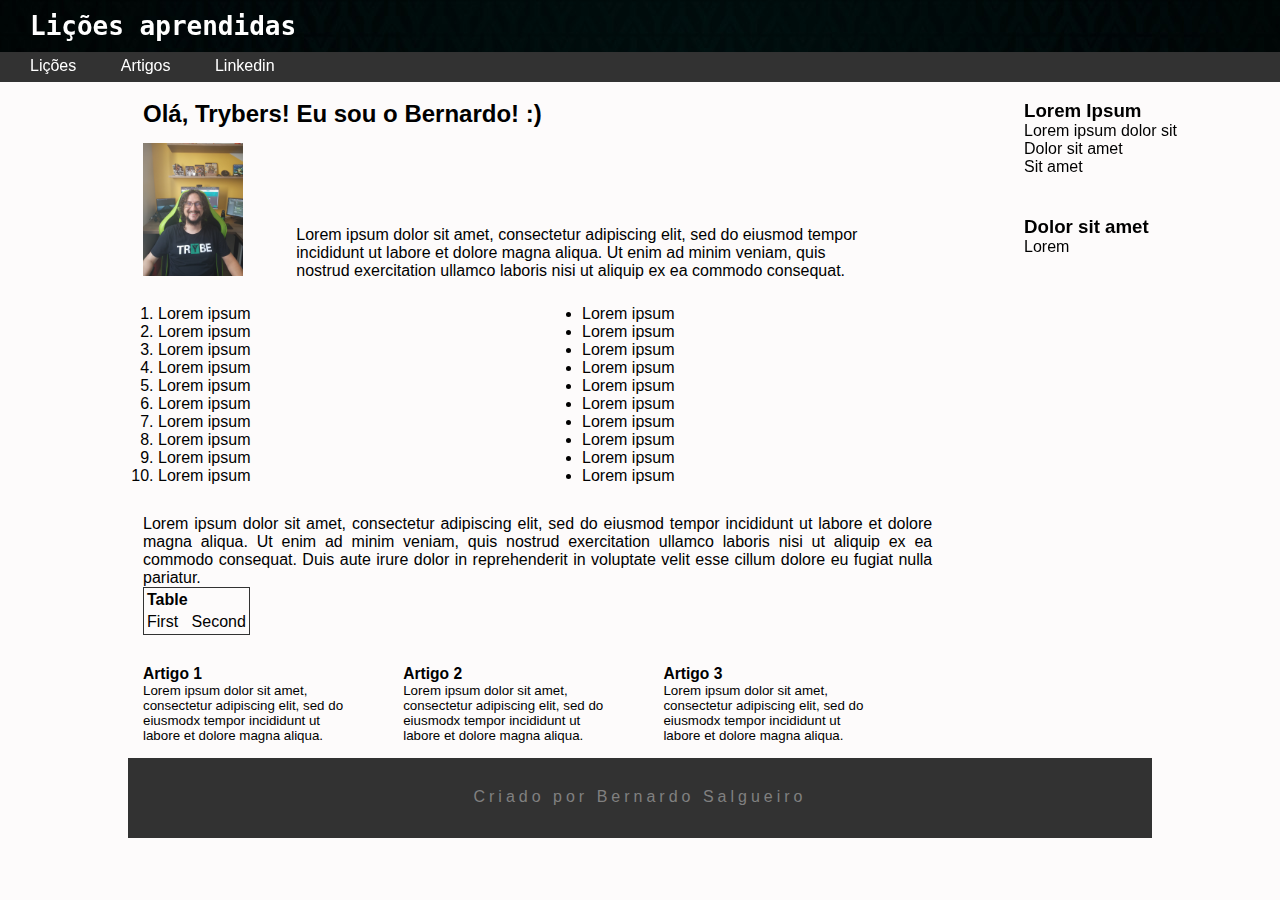
<file: exercises/project0/index.html>
<!DOCTYPE html>
<html lang="pt-BR">

  <head>
    <meta charset="UTF-8">
    <meta name="viewport" content="width=device-width, initial-scale=1.0">
    <meta http-equiv="Content-Type" content="text/html; charset=utf-8" />
    <meta http-equiv="Content-Language" content="pt-br">
    <meta name="author" content="Bernardo Salgueiro">
    <meta name="description" content="Primeiro Projeto Trybe">

    <link rel="stylesheet" type="text/css" href="style.css" />

    <title>Primeiro projeto - Trybe - Lições aprendidas</title>
  </head>

  <body>
    <header id="cabecalho">
      
        <h1 id="titulo">Lições aprendidas</h1>
        
      

      <nav class="navigation">
        <ul>
          <li><a href="">Lições</a></li>
          <li><a href="#articles">Artigos</a></li>
          <li><a href="https://www.linkedin.com/in/bernardosalgueiro/" target="_blank">Linkedin</a></li>
        </ul>
      </nav>
    </header>

    <main class="content">
      <section class="main-content">
        
          <h2 class="normal-margin">Olá, Trybers! Eu sou o Bernardo! :)</h2>
          
          <div class="left-main-content">
            <img id="minha_foto" src="FotoTrybe.jpg" alt="Foto do Bernardo" />
          </div>

          <div class="right-main-content">
            <p>
              Lorem ipsum dolor sit amet, consectetur adipiscing elit, sed do eiusmod tempor incididunt ut labore et dolore magna aliqua. Ut enim ad minim veniam,
              quis nostrud exercitation ullamco laboris nisi ut aliquip ex ea commodo
              consequat.
            </p>
          </div>

          <ol id="licoes_aprendidas" class="normal-margin">
            <li>Lorem ipsum</li>
            <li>Lorem ipsum</li>
            <li>Lorem ipsum</li>
            <li>Lorem ipsum</li>
            <li>Lorem ipsum</li>
            <li>Lorem ipsum</li>
            <li>Lorem ipsum</li>
            <li>Lorem ipsum</li>
            <li>Lorem ipsum</li>
            <li>Lorem ipsum</li>
          </ol>

          <ul id="licoes_a_aprender">
            <li>Lorem ipsum</li>
            <li>Lorem ipsum</li>
            <li>Lorem ipsum</li>
            <li>Lorem ipsum</li>
            <li>Lorem ipsum</li>
            <li>Lorem ipsum</li>
            <li>Lorem ipsum</li>
            <li>Lorem ipsum</li>
            <li>Lorem ipsum</li>
            <li>Lorem ipsum</li>
          </ul>

        <article class="lado-esquerdo">
          <p>
            Lorem ipsum dolor sit amet, consectetur adipiscing elit, sed do eiusmod
            tempor incididunt ut labore et dolore magna aliqua. Ut enim ad minim veniam,
            quis nostrud exercitation ullamco laboris nisi ut aliquip ex ea commodo
            consequat. Duis aute irure dolor in reprehenderit in voluptate velit esse
            cillum dolore eu fugiat nulla pariatur.
          </p>
          <table>
            <th>Table</th>
            <tr>
              <td>First</td>
              <td>Second</td>
            </tr>
          </table>
        </article>
        <div id="articles">
          <div class="article-small">
            <h3>Artigo 1</h3>
            <p>
              Lorem ipsum dolor sit amet, consectetur adipiscing elit, sed do eiusmodx
              tempor incididunt ut labore et dolore magna aliqua.
            </p>
          </div>

          <div class="article-small">
            <h3>Artigo 2</h3>
            <p>
              Lorem ipsum dolor sit amet, consectetur adipiscing elit, sed do eiusmodx
              tempor incididunt ut labore et dolore magna aliqua.
            </p>
          </div>

          <div class="article-small">
            <h3>Artigo 3</h3>
            <p>
              Lorem ipsum dolor sit amet, consectetur adipiscing elit, sed do eiusmodx
              tempor incididunt ut labore et dolore magna aliqua.
            </p>
          </div>
        </div>
      </section>

      <aside class="lado-direito">
        <nav class="most-read">
          <h3>Lorem Ipsum</h3>
          <p>
            Lorem ipsum dolor sit
          </p>
          <p>
            Dolor sit amet
          </p>
          <p>
            Sit amet
          </p>
        </nav>

        <section class="side-text">
          <h3>Dolor sit amet</h3>
          <p>
            Lorem
          </p>
        </section>
      </aside>

      <footer id="rodape">
        <p>
          Criado por Bernardo Salgueiro
        </p>
      </footer>
    </main>
  </body>
</html>
</file>
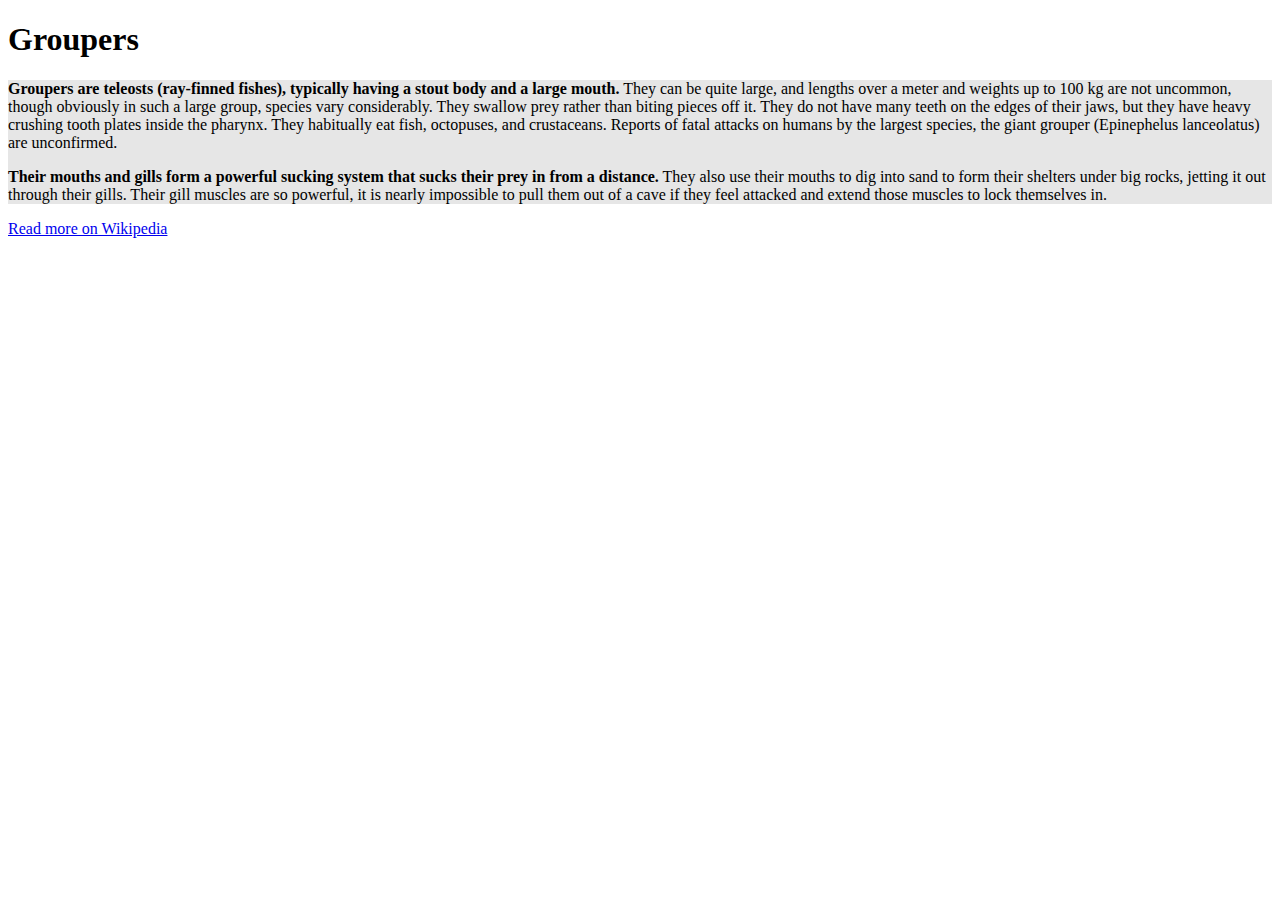
<file: exercises/bloco_3/3.3/ex1.html>
<!DOCTYPE html>
<html>
    <head>
        <meta charset="utf-8">
        <title>Challenge: Group the groupers</title>
        <style>
            .first-sentence {
                font-weight: bold;
            }
            
            .info {
                background-color: rgb(230, 230, 230);
            }
        </style>
    </head>
    <body>
    
        <h1>Groupers</h1>
        <div class="info">
        <p><span class="first-sentence">Groupers are teleosts (ray-finned fishes), typically having a stout body and a large mouth.</span> They can be quite large, and lengths over a meter and weights up to 100 kg are not uncommon, though obviously in such a large group, species vary considerably. They swallow prey rather than biting pieces off it. They do not have many teeth on the edges of their jaws, but they have heavy crushing tooth plates inside the pharynx. They habitually eat fish, octopuses, and crustaceans. Reports of fatal attacks on humans by the largest species, the giant grouper (Epinephelus lanceolatus) are unconfirmed.</p>

        <p><span class="first-sentence">Their mouths and gills form a powerful sucking system that sucks their prey in from a distance.</span> They also use their mouths to dig into sand to form their shelters under big rocks, jetting it out through their gills. Their gill muscles are so powerful, it is nearly impossible to pull them out of a cave if they feel attacked and extend those muscles to lock themselves in.</p>
        </div>
        <a href="http://en.wikipedia.org/wiki/Grouper">Read more on Wikipedia</a>

    </body>
</html>
</file>
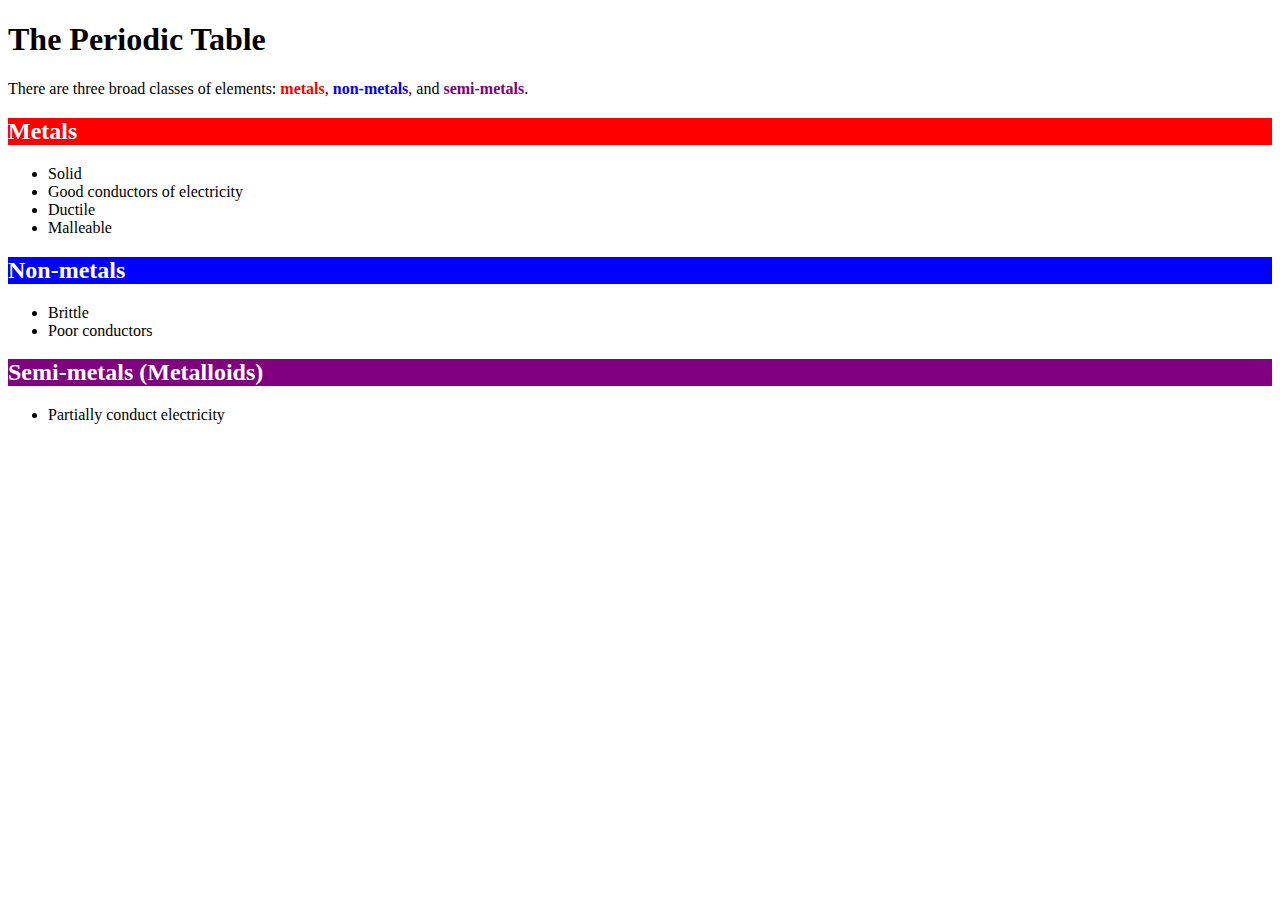
<file: exercises/bloco_3/3.3/parte_2/ex2.html>
<!DOCTYPE html>
<html>
    <head>
        <meta charset="utf-8">
        <title>Challenge: Classes of elements</title>
        <style>
            .metal {
                color: red;
            }
            .non-metal {
                color: blue;
            }
            .semi-metal {
                color: purple;
            }
            h2.metal {
                background-color: red;
                color: white;
            }
            h2.non-metal {
                background-color: blue;
                color: white;
            }
            h2.semi-metal {
                background-color: purple;
                color: white;
            }
            
        </style>
    </head>
    <body>
        
        <h1>The Periodic Table</h1>

        <p>
            There are three broad classes of elements:
            <strong class="metal">metals</strong>,
            <strong class="non-metal">non-metals</strong>,
            and <strong class="semi-metal">semi-metals</strong>.
        </p>
        
        <h2 class="metal">Metals</h2>
        
        <ul>
            <li>Solid</li>
            <li>Good conductors of electricity</li>
            <li>Ductile</li>
            <li>Malleable</li>
        </ul>
        
        <h2 class="non-metal">Non-metals</h2>
        
        <ul>
            <li>Brittle</li>
            <li>Poor conductors</li>
        </ul>
        
        <h2 class="semi-metal">Semi-metals (Metalloids)</h2>
        
        <ul>
            <li>Partially conduct electricity</li>
        </ul>
        
    </body>
</html>
</file>
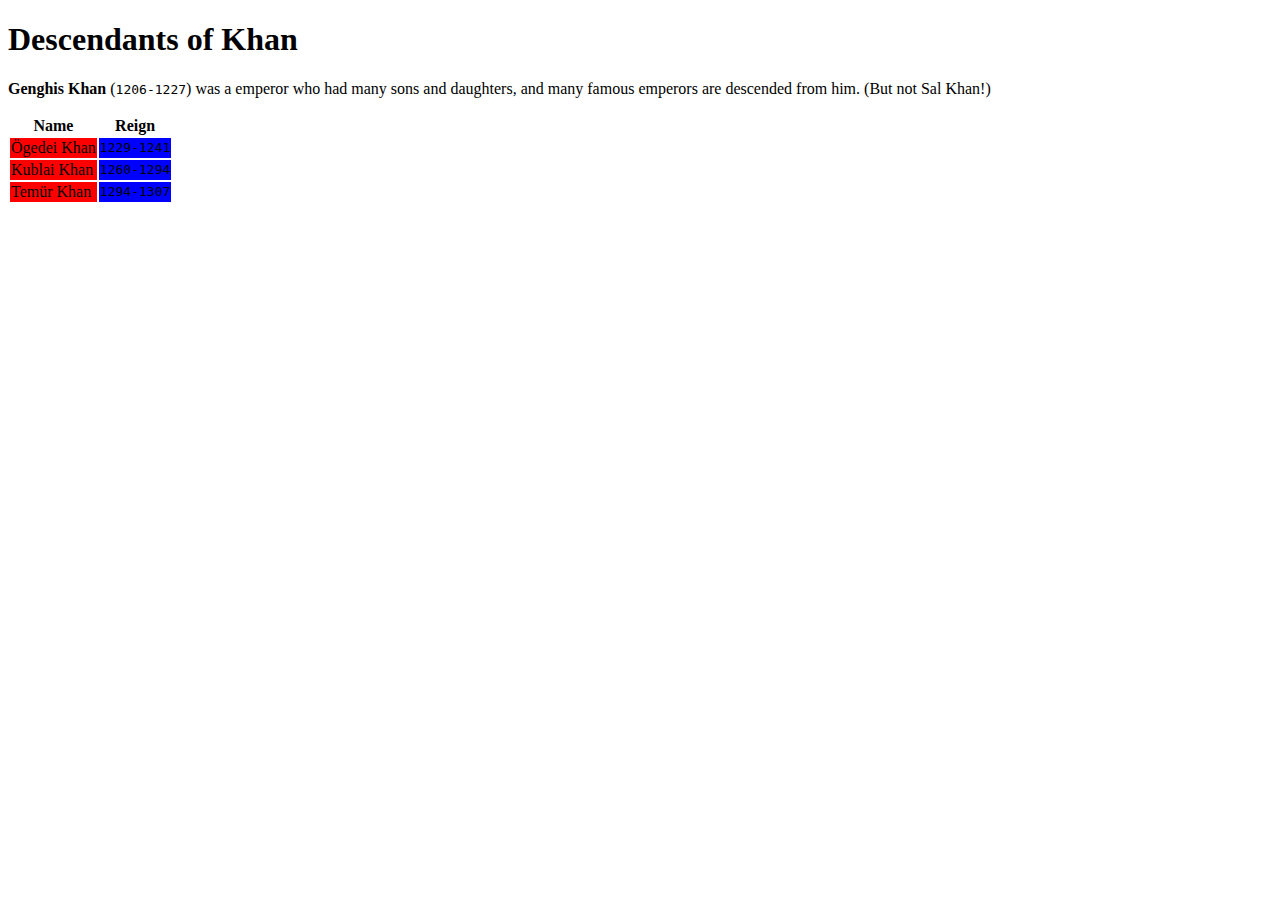
<file: exercises/bloco_3/3.3/parte_2/ex3.html>
<!DOCTYPE html>
<html>
    <head>
        <meta charset="utf-8">
        <title>Challenge: Descendants of Khan</title>
        <style>
            .emperor {
                font-family: cursive;
            }
            
            .reign {
                font-family: monospace;
            }
            
            table .emperor {
                background-color: red;
            }
            
            table .reign {
                background-color: blue;
            }
        </style>
    </head>
    <body>

    <h1>Descendants of Khan</h1>
    
    <p><strong class="emperor">Genghis Khan</strong> (<span class="reign">1206-1227</span>) was a emperor who had many sons and daughters, and many famous emperors are descended from him. (But not Sal Khan!)</p>
    
    <table>
        <thead>
            <tr>
                <th>Name</th>
                <th>Reign</th>
            </tr>
        </thead>
        <tbody>
            <tr>
                <td class="emperor">Ögedei Khan</td>
                <td class="reign">1229-1241</td>
            </tr>
            <tr>
                <td class="emperor">Kublai Khan</td>
                <td class="reign">1260-1294</td>
            </tr>
            <tr>
                <td class="emperor">Temür Khan</td>
                <td class="reign">1294-1307</td>
            </tr>
        </tbody>
    </table>

    </body>
</html>
</file>
<file: exercises/project0/style.css>
* {
  font-family: "Montserrat", sans-serif;
  margin: 0;
  box-sizing: border-box;
}

body {
  background-color: rgb(253, 251, 251);
}

#titulo {
  font-family: monospace;
  margin-left: 30px;
  line-height: 2em;
}

#cabecalho {
  color: white;
  position: fixed;
  height: 60px;
  width: 100%;
  top: 0;
  z-index: 4;
  background-image: url(capa.jpeg);
}

#minha_foto {
  width: 100px;
  display: block;
  margin-left: 15px;
  margin-top: 15px;
}

#licoes_aprendidas {
  display: inline-block;
  width: 50%;
  margin-right: 10px;
  margin-left: 15px;
  padding: 15px;
}

#licoes_a_aprender {
  display: inline-block;
  width: 30%;
  margin-right: 10px;
  padding: 15px;
}

#rodape {
  width: 100%;
  background-color: rgb(50, 50, 50);
  color: white;
  min-height: 80px;
}

#rodape p {
  display: inline-block;
  margin: auto;
  width: 100%;
  margin-top: 30px;
  height: 100%;
  text-align: center;
  letter-spacing: 4px;
  color: gray;
}

.normal-margin {
  margin-top: 10px;
  margin-left: 15px;
}

.right-main-content {
  display: inline-block;
  width: 70%;
}

.left-main-content {
  display: inline-block;
  width: 20%;
}

.title-container {
  padding: 10px 30px 0;
}

.navigation {
  height: 30px;
  background-color: rgb(50, 50, 50);
  padding: 0 30px;
  z-index: 4;
}

.navigation ul {
  padding: 5px 0;
}

.navigation li {
  margin-right: 40px;
  list-style-type: none;
  display: inline;
}

.navigation li a {
  color: white;
  text-decoration: none;
}
  
.content {
  width: 80%;
  top: 90px;
  margin: auto;
  position: relative;
}

.main-content {
  width: 80%;
  display: inline-block;
}

.lado-direito {
  text-align: left;
  width: 20%;
  float: right;
  top: 100px;
  right: 0px;
  height: 100%;
  position: fixed;
}

.lado-esquerdo {
  padding: 15px;
  float: left;
  height: 100%;
  top: 0px;
  position: relative;
  text-align: justify;
}

.article-small {
  display: inline-block;
  width: 30%;
  margin-right: 10px;
  font-size: 10pt;
  padding: 15px;
}

.side-text {
  margin-top: 40px
}

#nav-title {
  display: none;
}

table {
  border: 1px solid rgb(50, 50, 50);
}
</file>
